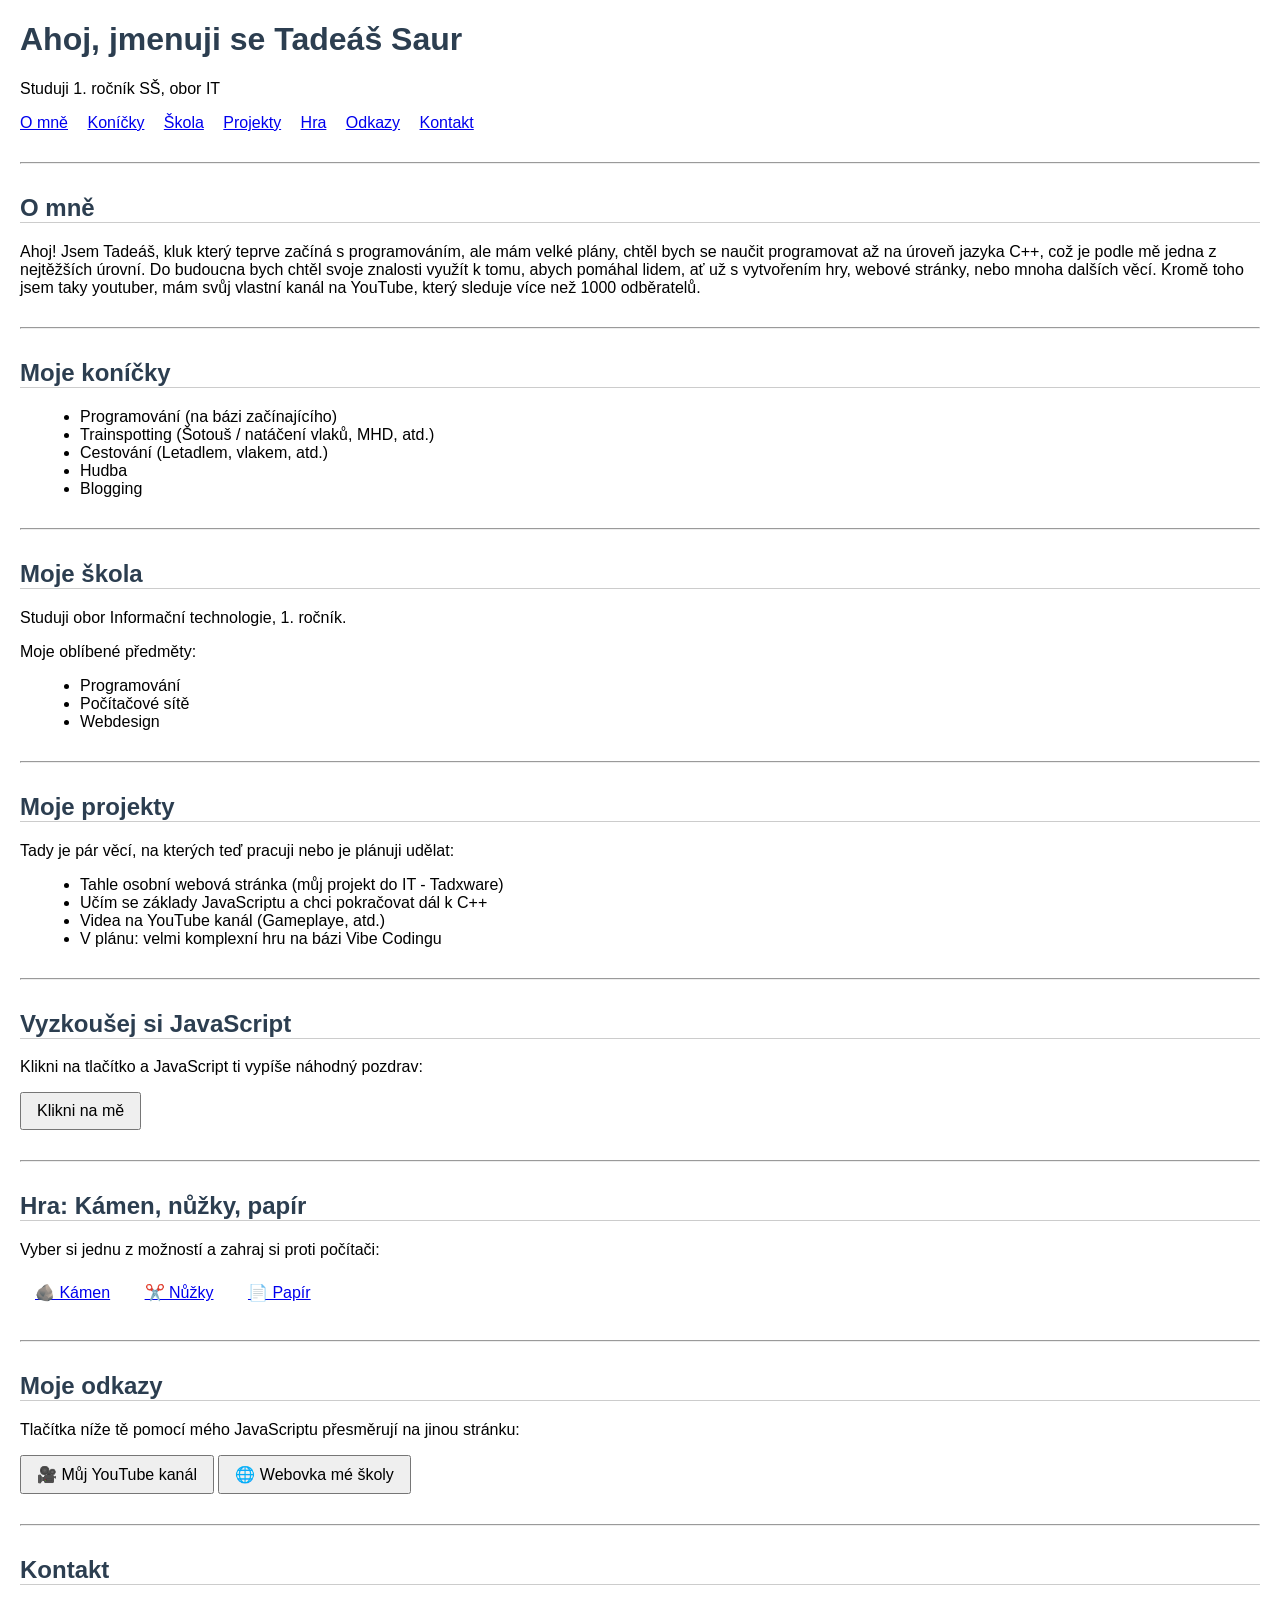
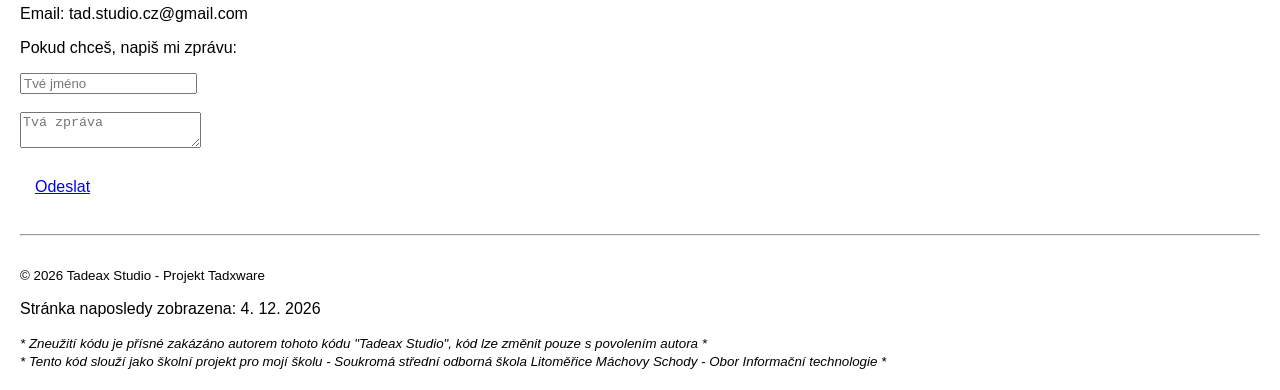
<file: moje-stranka.html>
<!DOCTYPE html>
<!-- 
    Moje osobní stránka - školní projekt do IT
    Autor: Tadeáš Saur

    ============================================================
    Vytvořil: Tadeáš Saur
    * Zneužití kódu je přísné zakázáno autorem tohoto kódu 
      "Tadeax Studio", kód lze změnit pouze s povolením autora *
    * Tento kód slouží jako školní projekt pro mojí školu - 
      Soukromá střední odborná škola Litoměřice Máchovy Schody - 
      Obor Informační technologie *
    ============================================================
-->
<html lang="cs">
<head>
    <meta charset="UTF-8">
    <!-- UTF-8 = aby se správně zobrazovaly české znaky (ě š č ř ž) -->

    <meta name="viewport" content="width=device-width, initial-scale=1.0">

    <title>Tadeax Studio</title>

    <style>
        /* Základní styl pro celou stránku */
        body {
            font-family: Arial, sans-serif;
            background-color: #ffffff;
            color: #000000;
            margin: 20px;
        }

        h1 {
            color: #2c3e50;
        }

        h2 {
            color: #2c3e50;
            border-bottom: 1px solid #cccccc;
            /* jednoduchá čára pod nadpisem místo barevné */
        }

        /* Jednoduché podtržené odkazy v navigaci */
        nav a {
            margin-right: 15px;
        }

        /* Oddělovač mezi sekcemi */
        hr {
            margin: 30px 0;
        }

        /* Jednoduché tlačítko, žádné efekty */
        button {
            padding: 8px 15px;
            font-size: 1em;
        }

        /* Modré tlačítko - vypadá stejně jako odkaz v navigaci */
        .modre-tlacitko {
            background: none;
            color: #0000EE;
            border: none;
            text-decoration: underline;
            cursor: pointer;
        }

        li {
            margin-left: 20px;
        }
    </style>
</head>
<body>

    <!-- ===== Hlavička ===== -->
    <h1>Ahoj, jmenuji se Tadeáš Saur</h1>
    <p>Studuji 1. ročník SŠ, obor IT</p>

    <!-- ===== Navigace ===== -->
    <!-- Odkazy s # vedou na sekce níže na stránce -->
    <nav>
        <a href="#o-mne">O mně</a>
        <a href="#koniky">Koníčky</a>
        <a href="#skola">Škola</a>
        <a href="#projekty">Projekty</a>
        <a href="#hra">Hra</a>
        <a href="#odkazy">Odkazy</a>
        <a href="#kontakt">Kontakt</a>
    </nav>

    <hr>

    <!-- ===== O mně ===== -->
    <h2 id="o-mne">O mně</h2>
    <p>
        Ahoj! Jsem Tadeáš, kluk který teprve začíná s programováním, ale mám 
        velké plány, chtěl bych se naučit programovat až na úroveň 
        jazyka C++, což je podle mě jedna z nejtěžších úrovní. 
        Do budoucna bych chtěl svoje znalosti využít k tomu, abych 
        pomáhal lidem, ať už s vytvořením hry, webové stránky, 
        nebo mnoha dalších věcí. Kromě toho jsem taky youtuber, mám 
        svůj vlastní kanál na YouTube, který sleduje více než 
        1000 odběratelů.
    </p>

    <hr>

    <!-- ===== Koníčky ===== -->
    <h2 id="koniky">Moje koníčky</h2>
    <ul>
        <li>Programování (na bázi začínajícího)</li>
        <li>Trainspotting (Šotouš / natáčení vlaků, MHD, atd.)</li>
        <li>Cestování (Letadlem, vlakem, atd.)</li>
        <li>Hudba</li>
        <li>Blogging</li>
    </ul>

    <hr>

    <!-- ===== Škola ===== -->
    <h2 id="skola">Moje škola</h2>
    <p>Studuji obor Informační technologie, 1. ročník.</p>
    <p>Moje oblíbené předměty:</p>
    <ul>
        <li>Programování</li>
        <li>Počítačové sítě</li>
        <li>Webdesign</li>
    </ul>

    <hr>

    <!-- ===== Moje projekty ===== -->
    <h2 id="projekty">Moje projekty</h2>
    <p>Tady je pár věcí, na kterých teď pracuji nebo je plánuji udělat:</p>
    <ul>
        <li>Tahle osobní webová stránka (můj projekt do IT - Tadxware)</li>
        <li>Učím se základy JavaScriptu a chci pokračovat dál k C++</li>
        <li>Videa na YouTube kanál (Gameplaye, atd.)</li>
        <li>V plánu: velmi komplexní hru na bázi Vibe Codingu</li>
    </ul>

    <hr>

    <!-- ===== Interaktivní část s JavaScriptem ===== -->
    <h2>Vyzkoušej si JavaScript</h2>
    <p>Klikni na tlačítko a JavaScript ti vypíše náhodný pozdrav:</p>
    <button onclick="vypisPozdrav()">Klikni na mě</button>
    <p id="vysledek"></p>

    <hr>

    <!-- ===== Hra: Kámen, nůžky, papír ===== -->
    <h2 id="hra">Hra: Kámen, nůžky, papír</h2>
    <p>Vyber si jednu z možností a zahraj si proti počítači:</p>

    <button class="modre-tlacitko" onclick="hraj('kámen')">🪨 Kámen</button>
    <button class="modre-tlacitko" onclick="hraj('nůžky')">✂️ Nůžky</button>
    <button class="modre-tlacitko" onclick="hraj('papír')">📄 Papír</button>

    <p id="vysledekHry"></p>

    <hr>

    <!-- ===== Odkazy ===== -->
    <h2 id="odkazy">Moje odkazy</h2>
    <p>Tlačítka níže tě pomocí mého JavaScriptu přesměrují na jinou stránku:</p>

    <button onclick="otevriOdkaz('https://youtube.com/@tadeaxstudio-official?si=q_4mVLGflVFNWVs-')">
        🎥 Můj YouTube kanál
    </button>

    <button onclick="otevriOdkaz('https://1kspa.wordpress.com')">
        🌐 Webovka mé školy
    </button>

    <hr>

    <!-- ===== Kontakt ===== -->
    <h2 id="kontakt">Kontakt</h2>
    <p>Email: tad.studio.cz@gmail.com</p>
    <p>Pokud chceš, napiš mi zprávu:</p>

    <!-- Jednoduchý formulář, zatím bez odesílání na server -->
    <form onsubmit="return odeslatZpravu(event)">
        <input type="text" id="jmeno" placeholder="Tvé jméno" required><br><br>
        <textarea id="zprava" placeholder="Tvá zpráva" required></textarea><br><br>
        <button class="modre-tlacitko" type="submit">Odeslat</button>
    </form>
    <p id="potvrzeni"></p>

    <hr>

    <p><small>&copy; 2026 Tadeax Studio - Projekt Tadxware</small></p>
    <p id="datum"></p>

    <p><small><em>
        * Zneužití kódu je přísné zakázáno autorem tohoto kódu "Tadeax Studio", 
        kód lze změnit pouze s povolením autora *<br>
        * Tento kód slouží jako školní projekt pro mojí školu - 
        Soukromá střední odborná škola Litoměřice Máchovy Schody - 
        Obor Informační technologie *
    </em></small></p>

    <script>
        /* 
            JavaScript - kód, který stránku "oživí"
        */

        // new Date() vytvoří objekt s aktuálním datem a časem
        let dnes = new Date();

        // toLocaleDateString("cs-CZ") naformátuje datum do českého formátu
        document.getElementById("datum").textContent = 
            "Stránka naposledy zobrazena: " + dnes.toLocaleDateString("cs-CZ");

        // Funkce se spustí po kliknutí na tlačítko
        function vypisPozdrav() {
            // pole (array) s několika pozdravy
            let pozdravy = [
                "Ahoj! Díky, že sis prohlédl mou stránku.",
                "Super, že testuješ JavaScript!",
                "Programování je zábava, že?",
                "Tohle tlačítko funguje díky JavaScriptu!"
            ];

            // Math.random() vrátí náhodné číslo mezi 0 a 1
            // vynásobením délkou pole a zaokrouhlením dolů získáme 
            // náhodný index v poli
            let nahodnyIndex = Math.floor(Math.random() * pozdravy.length);

            // najdeme element s id="vysledek" a vložíme do něj text
            document.getElementById("vysledek").textContent = pozdravy[nahodnyIndex];
        }

        // ===== Hra: Kámen, nůžky, papír =====
        // Tato funkce se spustí, když klikneš na jedno z tlačítek 
        // (kámen, nůžky nebo papír). Parametr "hracVolba" obsahuje 
        // to, co si vybral hráč.
        function hraj(hracVolba) {

            // pole možností, ze kterých bude vybírat počítač
            let moznosti = ["kámen", "nůžky", "papír"];

            // počítač si vybere náhodnou možnost - stejný princip 
            // jako u funkce vypisPozdrav() výše
            let pocitacVolba = moznosti[Math.floor(Math.random() * moznosti.length)];

            let vysledek = ""; // sem uložíme text s výsledkem hry

            // Nejdřív ověříme, jestli je remíza
            if (hracVolba === pocitacVolba) {
                vysledek = "Remíza! Oba jste zvolili " + hracVolba + ".";
            } 
            // Pak postupně kontrolujeme všechny kombinace, kdy vyhraje HRÁČ
            // (kámen drtí nůžky, nůžky stříhají papír, papír balí kámen)
            else if (
                (hracVolba === "kámen" && pocitacVolba === "nůžky") ||
                (hracVolba === "nůžky" && pocitacVolba === "papír") ||
                (hracVolba === "papír" && pocitacVolba === "kámen")
            ) {
                vysledek = "Vyhrál jsi! " + hracVolba + " poráží " + pocitacVolba + ".";
            } 
            // Pokud to nebyla remíza ani výhra hráče, musí vyhrát počítač
            else {
                vysledek = "Prohrál jsi! Počítač zvolil " + pocitacVolba + 
                            " a poráží tvůj " + hracVolba + ".";
            }

            // vypíšeme výsledek do stránky
            document.getElementById("vysledekHry").textContent = vysledek;
        }

        // ===== Odkazy =====
        // Tato funkce se spustí po kliknutí na tlačítko a přesměruje 
        // prohlížeč na jinou webovou stránku. Parametr "adresa" 
        // obsahuje URL adresu, kam chceme uživatele poslat.
        function otevriOdkaz(adresa) {
            // window.open() otevře zadanou adresu v novém panelu
            // (kdybychom chtěli otevřít ve stejném panelu, použili 
            // bychom místo toho: window.location.href = adresa;)
            window.open(adresa, "_blank");
        }

        // Funkce se spustí při odeslání formuláře
        function odeslatZpravu(event) {
            // zabrání tomu, aby se stránka po odeslání znovu načetla
            event.preventDefault();

            // načteme text, který uživatel napsal do pole "jméno"
            let jmeno = document.getElementById("jmeno").value;

            // vypíšeme potvrzovací zprávu
            document.getElementById("potvrzeni").textContent = 
                "Díky za zprávu, " + jmeno + "! (Toto je jen ukázka, nic se neodesílá.)";

            // vyčistíme formulář
            document.getElementById("jmeno").value = "";
            document.getElementById("zprava").value = "";

            return false;
        }
    </script>

</body>
</html>
</file>
